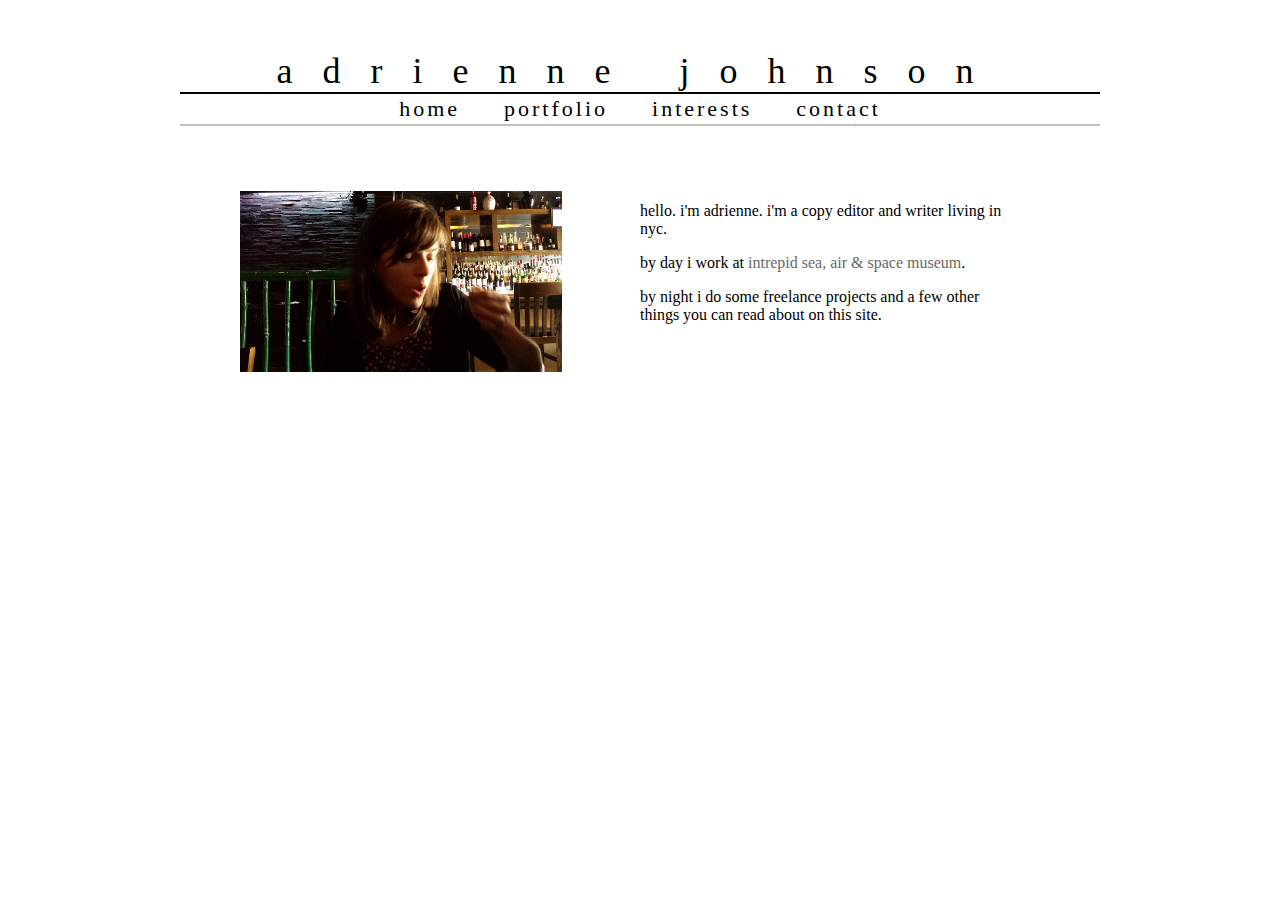
<file: index.html>
<!DOCTYPE html>
<html>
<head>
	<link rel="stylesheet" type="text/css" href="style.css">
	<title>i'm adrienne</title>
</head>

<body>
	<header>adrienne johnson</header>
		<ul class="nav-bar">
			<li class="nav-item"><a href="index.html">home</a></li>
			<li class="nav-item"><a href="portfolio.html">portfolio</a></li>
			<li class="nav-item"><a href="interests.html">interests</a></li>
			<li class="nav-item"><a href="contact.html">contact</a></li>
		</ul>
	<div class="right">
		<div class="text">
			<p>hello. i'm adrienne. i'm a copy editor and writer living in nyc.</p>
			<p>by day i work at <a href="http://www.intrepidmuseum.org" target="_blank" class="show">intrepid sea, air & space museum</a>.</p>
			<p>by night i do some freelance projects and a few other things you can read about on this site.</p>
		</div>
	</div>

	<div class="left">
		<img class="portrait" src="images/me.jpg">
	</div>
</body>
</html>
</file>
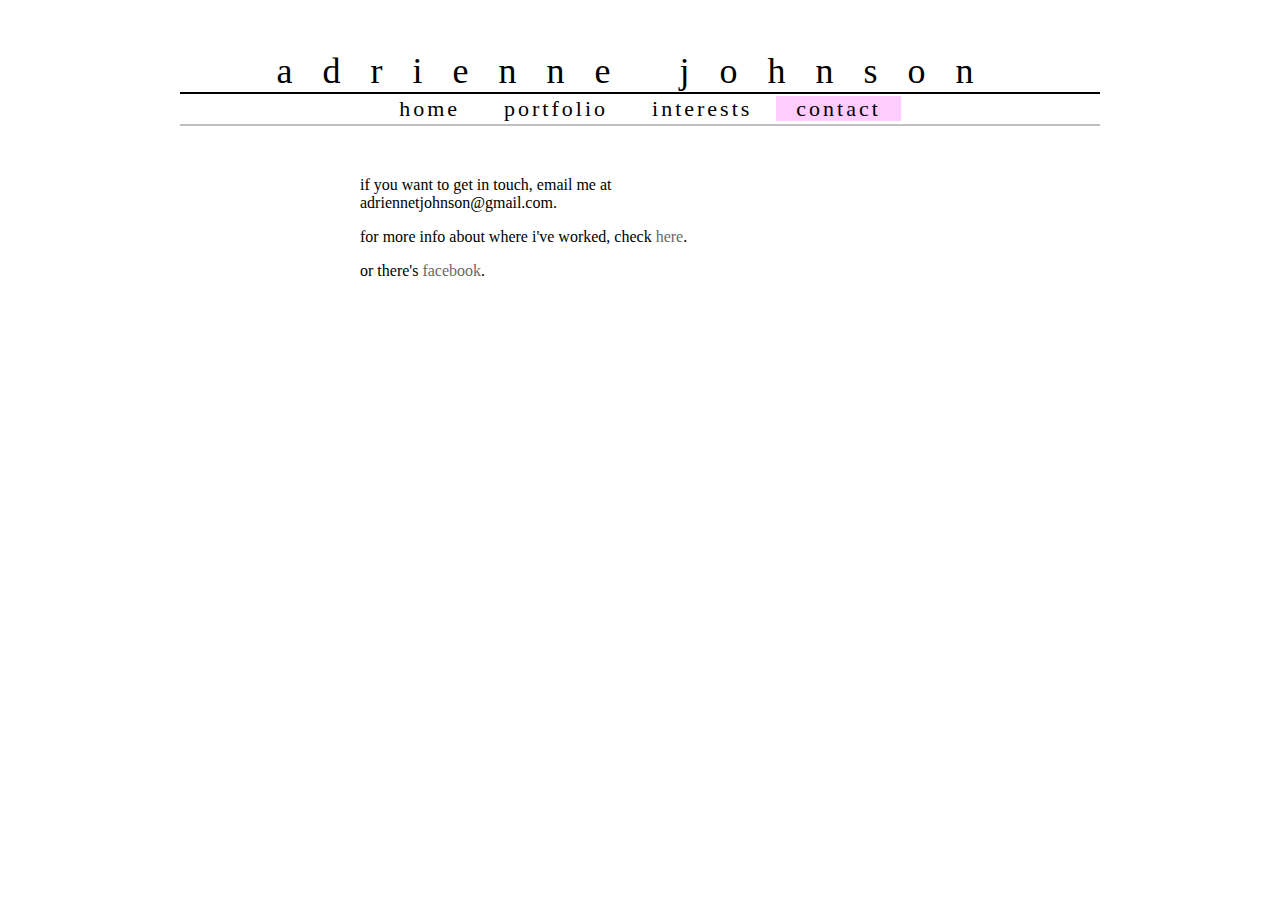
<file: contact.html>
<!DOCTYPE html>
<html>
<head>
	<link rel="stylesheet" type="text/css" href="style.css">
	<title>i'm adrienne</title>
</head>

<body>
	<header>adrienne johnson</header>
		<ul class="nav-bar">
			<li class="nav-item"><a href="index.html">home</a></li>
			<li class="nav-item"><a href="portfolio.html">portfolio</a></li>
			<li class="nav-item"><a href="interests.html">interests</a></li>
			<li class="nav-item here"><a href="contact.html">contact</a></li>
		</ul>
	<div class="contact">
		<p>if you want to get in touch, email me at adriennetjohnson@gmail.com.</p>
		<p>for more info about where i've worked, check <a href="http://www.linkedin.com/pub/adrienne-johnson/a2/821/624/" target="_blank" class="show">here</a>.</p>
		<p>or there's <a href="https://www.facebook.com/profile.php?id=1000990" target="_blank" class="show">facebook</a>.</p>
	</div>

</body>
</html>
</file>
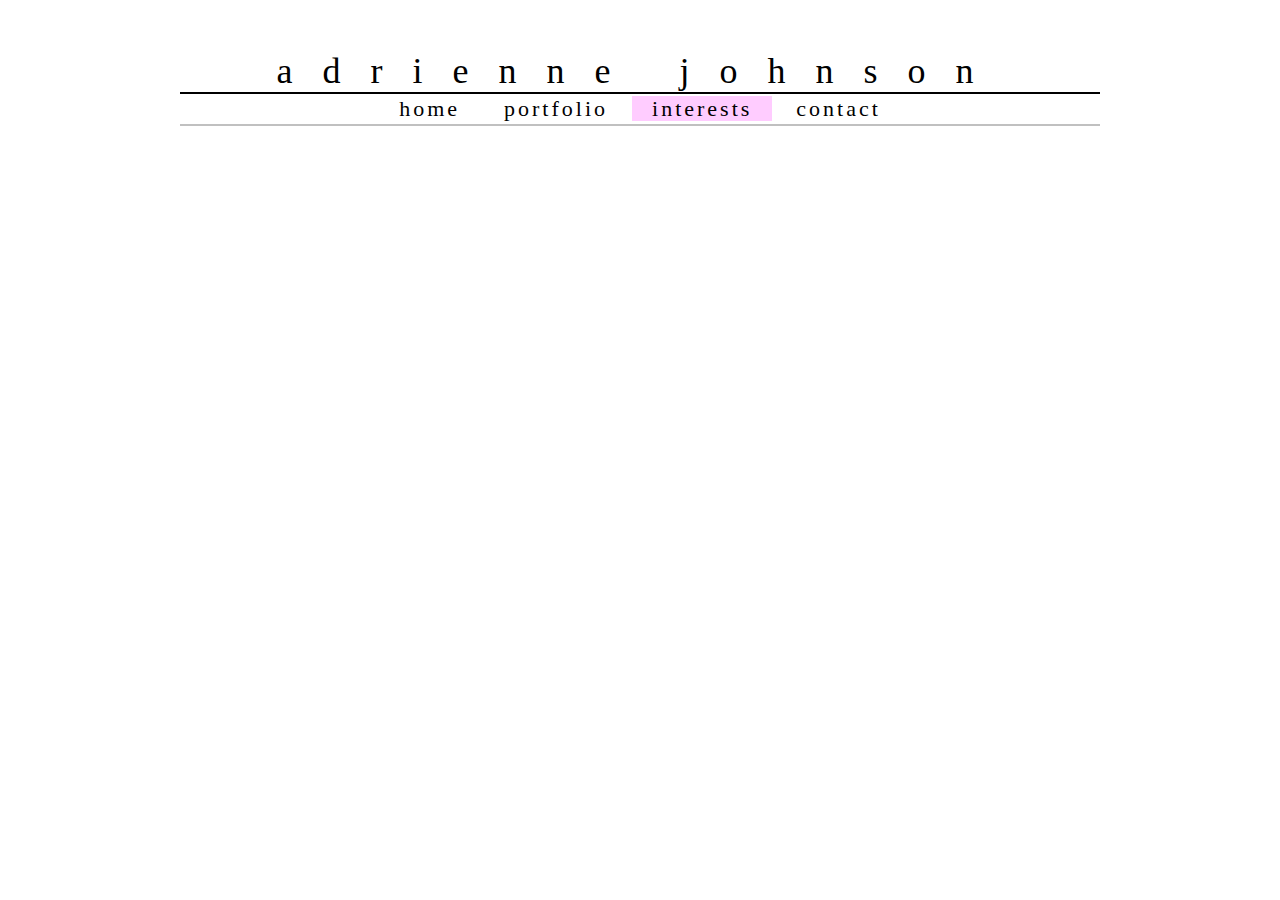
<file: interests.html>
<!DOCTYPE html>
<html>
<head>
	<link rel="stylesheet" type="text/css" href="style.css">
	<title>i'm adrienne</title>
</head>

<body>
	<header>adrienne johnson</header>
		<ul class="nav-bar">
			<li class="nav-item"><a href="index.html">home</a></li>
			<li class="nav-item"><a href="portfolio.html">portfolio</a></li>
			<li class="nav-item here"><a href="interests.html">interests</a></li>
			<li class="nav-item"><a href="contact.html">contact</a></li>
		</ul>
</file>
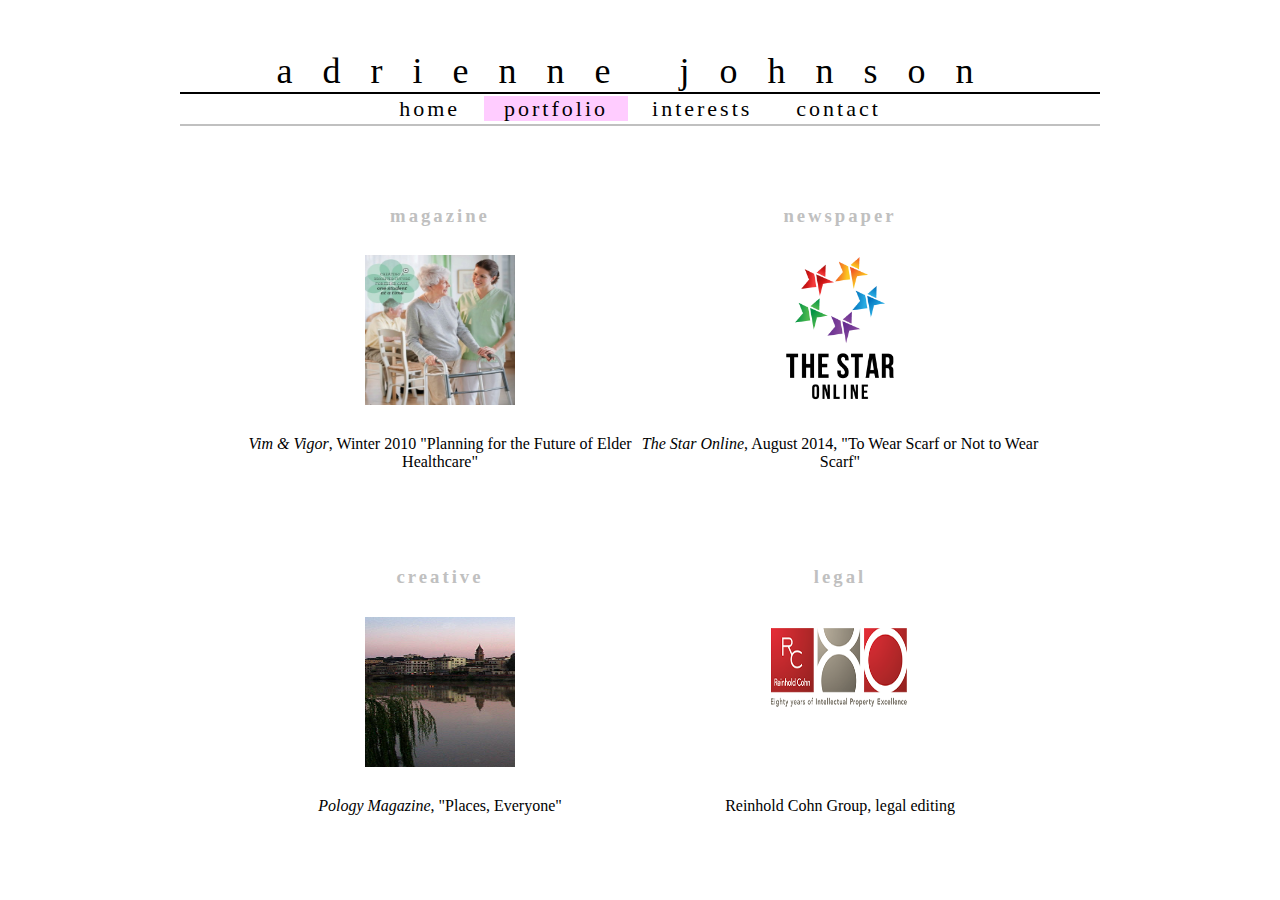
<file: portfolio.html>
<!DOCTYPE html>
<html>
<head>
	<link rel="stylesheet" type="text/css" href="style.css">
	<title>i'm adrienne</title>
</head>

<body>
	<header>adrienne johnson</header>
		<ul class="nav-bar">
			<li class="nav-item"><a href="index.html">home</a></li>
			<li class="nav-item here"><a href="portfolio.html">portfolio</a></li>
			<li class="nav-item"><a href="interests.html">interests</a></li>
			<li class="nav-item"><a href="contact.html">contact</a></li>
		</ul>
	<div class="container">
		<div class="left">
			<h3>magazine</h3>
			<a href="http://www.nxtbook.com/nxtbooks/mcmurry/vimvigor_2010winter-jhl/index.php?startid=4" target="_blank"><img src="images/vim.jpg" class="pics">
			<p><i>Vim & Vigor</i>, Winter 2010 "Planning for the Future of Elder Healthcare"</p></a>
		</div>

		<div class="left">
			<h3>newspaper</h3>
			<a href="http://www.thestar.com.my/News/Nation/2014/08/19/To-wear-scarf-or-not-to-wear-scarf/" target="_blank"><img src="images/star.jpg" class="pics">
			<p><i>The Star Online</i>, August 2014, "To Wear Scarf or Not to Wear Scarf"</p></a>
		</div>

		<div class="right">
			<h3>legal</h3>
			<a href="https://s3.amazonaws.com/cuttings/cuttingpdfs/189427/Patent%20Term%20Extension%20%E2%80%93%20Developments%20in%20Israel%20in%202012%20(1).pdf" target="_blank"><img src="images/reinhold.jpg" class="pics">
			<p>Reinhold Cohn Group, legal editing</p></a>
		</div>
	
		<div class="right">
			<h3>creative</h3>
			<a href="http://www.pology.com/article/06512.html" target="_blank"><img src="images/florence.jpg" class="pics">
			<p><i>Pology Magazine</i>, "Places, Everyone"</p></a>
		</div>
	</div>

</body>
</html>
</file>
<file: style.css>
body {
	width: 920px;
	background-color: white;
	margin: 0 auto;
	margin-top: 10px;
	font-family: "Palatino Linotype";
	margin-top: 50px;
}

header {
	font-size: 36px;
	letter-spacing: 30px;
	border-bottom-color: black;
	border-bottom-width: 2px;
	border-bottom-style: solid;
	text-align: center;
}

.nav-bar .nav-item {
	display: inline;
	font-size: 22px;
	line-height:22px;
	text-align: center;
	letter-spacing: 3px;
	margin: 0px;
}

.nav-bar {
	border-bottom-color: #C0C0C0;
	border-bottom-width: 2px;
	border-bottom-style: solid;
	text-align: center;
	padding: 4px;
	margin: 0px;
}

.nav-item {
	padding-left: 20px;
	padding-right: 20px;
}

a {
	text-decoration: none;
}

a:link {
	color: black;
}

a:visited {
	text-decoration: none;
	color: black;
}

a.show {
	color: #686868;
}
.here {
	background-color: #FFCCFF;
}

.left {
	float: left;
	width: 50%;
	margin-top: 60px;
}

.right {
	float: right;
	width: 50%;
	margin-top: 60px;
}

IMG.portrait {
	float: left;
	margin-left: 60px;
	margin-top: 5px;
	width: 70%;
	height: 70%;
}

.text {
	display: inline-block;
	text-align: left;
	width: 375px;
	margin-left: auto;
    margin-right: auto;
 }

 .contact {
 	text-align: left;
	width: 375px;
	margin-left: 180px;
    margin-right: auto;
    margin-top: 50px;
 }

 .pics {
 	height: 150px;
	width: 150px;
	margin: 10px;
	overflow: hidden;
	text-align: center;
}


.container {
	width: 800px;
	margin: 0 auto;
	text-align: center;
	background-color: #FFFFCC;
}

h3 {
	color: #C0C0C0;
	font-family: "Palatino Linotype";
	letter-spacing: 3px;
}
</file>
